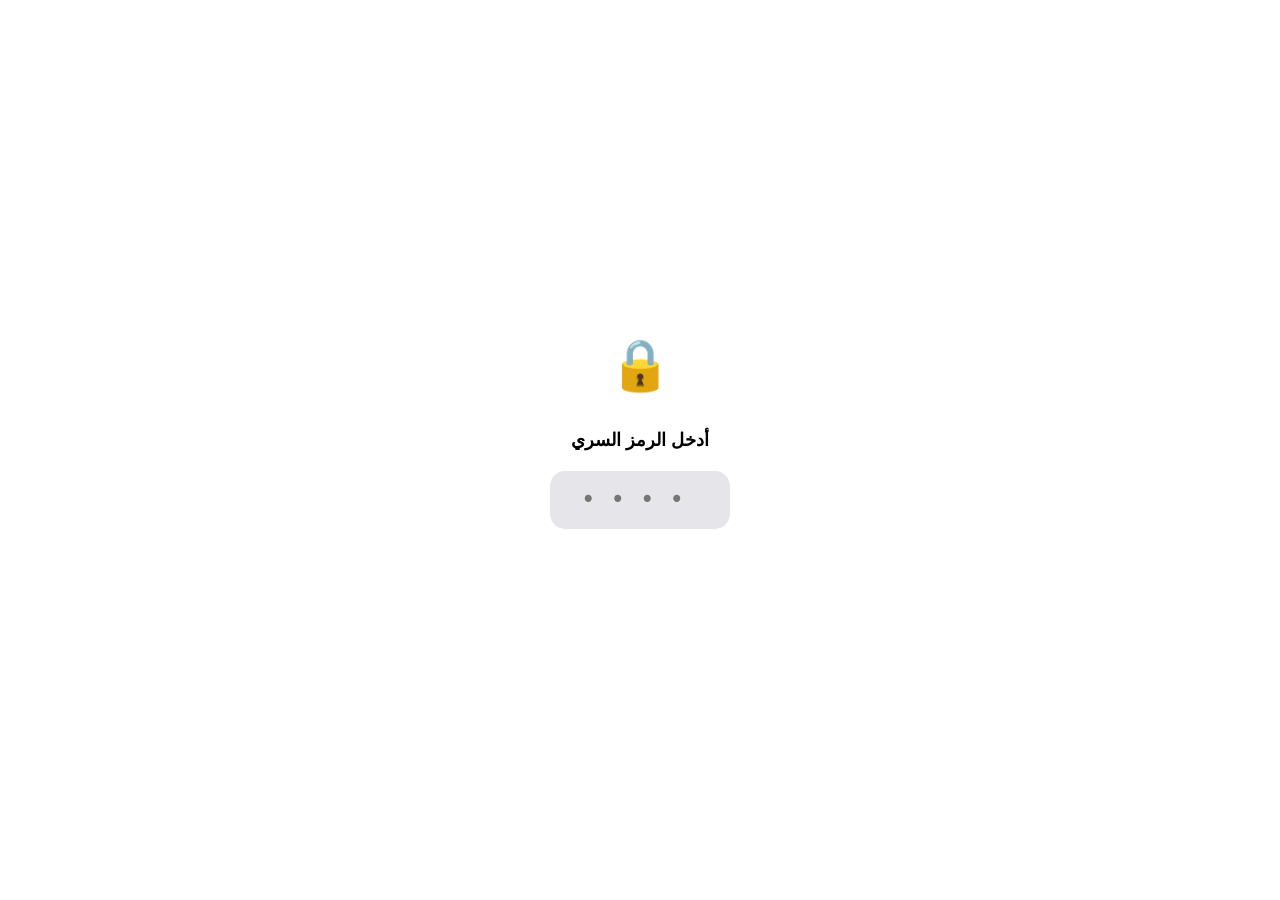
<file: index.html>
<!DOCTYPE html>
<html lang="ar" dir="rtl">
<head>
    <meta charset="UTF-8">
    <meta name="viewport" content="width=device-width, initial-scale=1.0, maximum-scale=1.0, user-scalable=no, viewport-fit=cover">
    <meta name="apple-mobile-web-app-capable" content="yes">
    <meta name="apple-mobile-web-app-status-bar-style" content="default">
    <meta name="apple-mobile-web-app-title" content="Instagram">
    <title>Instagram</title>
    <link rel="stylesheet" href="style.css">
</head>
<body>

    <div id="lockScreen" class="lock-screen active">
        <div class="lock-icon">🔒</div>
        <h2>أدخل الرمز السري</h2>
        <input type="password" id="passInput" class="pass-input" placeholder="••••" maxlength="4" inputmode="numeric">
        <div id="errorMessage" class="error-msg"></div>
    </div>

    <div id="inboxScreen" class="screen">
        <header class="ios-header inbox-header">
            <button class="ios-icon-btn" style="font-size: 22px;">⟨</button>
            <div class="header-center">
                <h1 class="username" style="font-size: 16px;">upinthehellof ⌄</h1>
            </div>
            <button class="ios-icon-btn" style="font-size: 22px;">📝</button>
        </header>

        <div class="search-container-inbox">
            <div class="search-bar-inbox">
                <span>🔍</span>
                <input type="text" placeholder="بحث">
            </div>
        </div>

        <div class="inbox-tabs">
            <div class="tab active-tab">الأساسية</div>
            <div class="tab">العامة</div>
            <div class="tab">الطلبات</div>
        </div>

        <main class="inbox-list" id="inboxList"></main>
        
        <nav class="bottom-nav">
            <span>🏠</span>
            <span>🔍</span>
            <span>➕</span>
            <span>🎬</span>
            <span style="border-radius: 50%; background: #ccc; width: 24px; height: 24px;"></span>
        </nav>
    </div>

    <div id="chatScreen" class="screen">
        <header class="ios-header">
            <button id="backToInboxBtn" class="ios-icon-btn back-btn">
                <span style="font-size: 22px;">⟨</span> 
                <span class="back-text" id="unreadCount">1</span>
            </button>
            
            <div class="header-center" style="margin-left: -20px;">
                <div class="profile-pic" id="chatHeaderAvatar">👩</div>
                <div class="user-info">
                    <h1 class="username" id="chatHeaderName">مريم</h1>
                    <span class="status">Instagram</span>
                </div>
            </div>
            
            <div class="header-actions">
                <button class="ios-icon-btn">📞</button>
                <button class="ios-icon-btn">📹</button>
            </div>
        </header>

        <div class="chat-tools">
            <select id="monthFilter" class="ios-select-tool"><option value="">تصفية التاريخ 🗓️</option></select>
            <button id="openSearchBtn" class="ios-btn-tool">🔍 بحث بالرسائل</button>
        </div>

        <main class="chat-container" id="chatBox">
            <div id="loadingState" class="loading-state">
                <p>جاري تحميل المحادثة...</p>
            </div>
        </main>
        
        <div class="chat-input-area">
            <div class="camera-btn">📷</div>
            <div class="input-bubble">
                <input type="text" placeholder="مراسلة..." disabled>
            </div>
            <div class="mic-btn">🎙️</div>
        </div>
    </div>

    <div class="search-overlay" id="searchOverlay">
        <div class="search-header">
            <div class="search-bar">
                <span>🔍</span>
                <input type="text" id="searchInput" placeholder="بحث...">
            </div>
            <button id="closeSearchBtn" class="cancel-btn">إلغاء</button>
        </div>
        <div class="search-results" id="searchResults">
            <div class="empty-search">اكتب للبحث في هذه المحادثة...</div>
        </div>
    </div>

    <script src="script.js"></script>
</body>
</html>
</file>
<file: style.css>
body {
    font-family: -apple-system, BlinkMacSystemFont, "SF Pro Display", "SF Arabic", "Segoe UI", Roboto, Helvetica, Arial, sans-serif;
    background-color: #ffffff;
    margin: 0;
    padding: 0;
    overflow: hidden;
    color: #000000;
    -webkit-font-smoothing: antialiased;
}

.screen { display: none; width: 100%; height: 100vh; flex-direction: column; }
.screen.active { display: flex; }

/* ---------------- شاشة القفل ---------------- */
.lock-screen {
    position: fixed; top: 0; left: 0; width: 100%; height: 100vh;
    background-color: rgba(255, 255, 255, 0.95);
    backdrop-filter: blur(25px); -webkit-backdrop-filter: blur(25px);
    z-index: 100; display: none; flex-direction: column;
    align-items: center; justify-content: center;
}
.lock-screen.active { display: flex; }
.lock-icon { font-size: 50px; margin-bottom: 20px; }
.lock-screen h2 { font-size: 18px; font-weight: 600; margin-bottom: 20px; }
.pass-input {
    background: #E5E5EA; border: none; border-radius: 15px;
    padding: 15px; font-size: 24px; text-align: center;
    letter-spacing: 15px; width: 150px; outline: none;
    font-family: monospace; color: #000;
}
.error-msg { color: #FF3B30; font-size: 14px; margin-top: 15px; min-height: 20px; font-weight: 600; }

::-webkit-scrollbar { width: 10px; }
::-webkit-scrollbar-track { background: transparent; }
::-webkit-scrollbar-thumb { background-color: rgba(0, 0, 0, 0.2); border-radius: 10px; border: 2px solid #ffffff; }

.ios-header {
    width: 100%; height: 60px; padding-top: env(safe-area-inset-top);
    background-color: rgba(255, 255, 255, 0.95);
    backdrop-filter: blur(20px); -webkit-backdrop-filter: blur(20px);
    border-bottom: 0.5px solid #E5E5EA; display: flex;
    justify-content: space-between; align-items: center;
    padding-left: 15px; padding-right: 15px; z-index: 10;
    box-sizing: border-box; flex-shrink: 0;
}

.ios-icon-btn { background: none; border: none; color: #000; font-size: 20px; cursor: pointer; display: flex; align-items: center; }
.back-btn { color: #007AFF; }
.back-text { font-size: 16px; margin-right: 2px; }

.header-center { display: flex; flex-direction: column; align-items: center; justify-content: center; }
.profile-pic { width: 34px; height: 34px; background-color: #E5E5EA; border-radius: 50%; display: flex; align-items: center; justify-content: center; font-size: 18px; margin-bottom: 2px; }
.username { margin: 0; font-size: 15px; font-weight: 700; letter-spacing: -0.3px; }
.status { font-size: 11px; color: #8E8E93; }
.header-actions { display: flex; gap: 15px; }

/* Inbox */
.search-container-inbox { padding: 10px 15px; background: white; }
.search-bar-inbox { background: #7676801F; border-radius: 10px; display: flex; align-items: center; padding: 8px 12px; gap: 8px; }
.search-bar-inbox input { border: none; background: transparent; outline: none; font-size: 15px; width: 100%; font-family: inherit; }
.inbox-tabs { display: flex; gap: 20px; padding: 0 15px 10px 15px; border-bottom: 0.5px solid #E5E5EA; font-size: 14px; font-weight: 600; color: #8E8E93; }
.active-tab { color: #000; border-bottom: 1px solid #000; padding-bottom: 5px; }
.inbox-list { flex: 1; overflow-y: auto; padding-bottom: 60px; }
.inbox-item { display: flex; align-items: center; padding: 12px 15px; cursor: pointer; gap: 12px; }
.inbox-item:active { background-color: #F2F2F7; }
.inbox-avatar { width: 56px; height: 56px; border-radius: 50%; background-color: #E5E5EA; display: flex; align-items: center; justify-content: center; font-size: 24px; }
.inbox-details { flex: 1; overflow: hidden; }
.inbox-name { font-size: 14px; font-weight: 600; margin-bottom: 3px; color: #000; }
.inbox-preview { font-size: 13px; color: #8E8E93; white-space: nowrap; overflow: hidden; text-overflow: ellipsis; display: flex; gap: 5px; }
.inbox-camera { color: #8E8E93; font-size: 20px; }
.bottom-nav { position: fixed; bottom: 0; width: 100%; height: 50px; padding-bottom: env(safe-area-inset-bottom); background: white; border-top: 0.5px solid #E5E5EA; display: flex; justify-content: space-around; align-items: center; font-size: 24px; z-index: 10; }

/* Chat */
.chat-tools { display: flex; justify-content: space-between; padding: 8px 15px; background: #F9F9F9; border-bottom: 0.5px solid #E5E5EA; flex-shrink: 0; }
.ios-select-tool, .ios-btn-tool { background: #E5E5EA; border: none; padding: 6px 12px; border-radius: 14px; font-size: 12px; font-weight: 600; color: #000; cursor: pointer; outline: none; }
.chat-container { flex: 1; padding: 15px 15px 20px 15px; overflow-y: auto; display: flex; flex-direction: column; gap: 12px; -webkit-overflow-scrolling: touch; }
.message-wrapper { display: flex; flex-direction: column; max-width: 75%; }
.message-wrapper.me { align-self: flex-start; }
.message-wrapper.them { align-self: flex-end; }
.message { padding: 10px 16px; border-radius: 20px; font-size: 15px; line-height: 1.4; word-wrap: break-word; }
.me .message { background-color: #3797F0; color: white; border-bottom-right-radius: 4px; }
.them .message { background-color: #EFEFEF; color: black; border-bottom-left-radius: 4px; }
.time { font-size: 10px; color: #8E8E93; margin-top: 4px; }
.me .time { text-align: left; margin-left: 5px; }
.them .time { text-align: right; margin-right: 5px; }
.date-divider { text-align: center; font-size: 12px; color: #8E8E93; margin: 20px 0 10px 0; font-weight: 600; }
.chat-input-area { display: flex; align-items: center; padding: 10px 15px; padding-bottom: calc(10px + env(safe-area-inset-bottom)); background: white; border-top: 0.5px solid #E5E5EA; gap: 10px; flex-shrink: 0; }
.input-bubble { flex: 1; background: #EFEFEF; border-radius: 20px; padding: 8px 15px; display: flex; align-items: center; }
.input-bubble input { border: none; background: transparent; width: 100%; font-size: 15px; outline: none; font-family: inherit;}
.camera-btn { background: #3797F0; color: white; width: 36px; height: 36px; border-radius: 50%; display: flex; justify-content: center; align-items: center; font-size: 18px; }
.mic-btn { font-size: 22px; color: #000; }

/* Search */
.search-overlay { position: fixed; top: 0; left: 0; width: 100%; height: 100%; background-color: #F2F2F7; z-index: 30; display: flex; flex-direction: column; transform: translateY(100%); transition: transform 0.3s cubic-bezier(0.25, 0.8, 0.25, 1); padding-top: env(safe-area-inset-top); }
.search-overlay.active { transform: translateY(0); }
.search-header { background-color: #ffffff; padding: 10px 15px; display: flex; gap: 10px; align-items: center; border-bottom: 0.5px solid #E5E5EA; }
.search-bar { flex: 1; background-color: #7676801F; border-radius: 10px; display: flex; align-items: center; padding: 8px 12px; gap: 8px; }
.search-bar input { border: none; background: transparent; outline: none; font-size: 15px; width: 100%; font-family: inherit; }
.cancel-btn { background: none; border: none; color: #007AFF; font-size: 15px; font-weight: 600; cursor: pointer; }
.search-results { flex: 1; overflow-y: auto; padding: 0; background-color: #ffffff; }
.result-item { display: flex; align-items: center; padding: 12px 15px; border-bottom: 0.5px solid #E5E5EA; cursor: pointer; gap: 12px; }
.result-avatar { width: 40px; height: 40px; border-radius: 50%; background-color: #E5E5EA; display: flex; justify-content: center; align-items: center; font-size: 18px; }
.result-details { flex: 1; overflow: hidden; }
.result-name { font-weight: 600; font-size: 14px; margin-bottom: 4px; color: #000; }
.result-text { font-size: 14px; color: #8E8E93; white-space: nowrap; overflow: hidden; text-overflow: ellipsis; }
.result-date { font-size: 12px; color: #8E8E93; margin-top: 4px; }
.highlight-msg .message { background-color: #FFD60A !important; color: black !important; transition: background-color 0.5s ease; }
</file>
